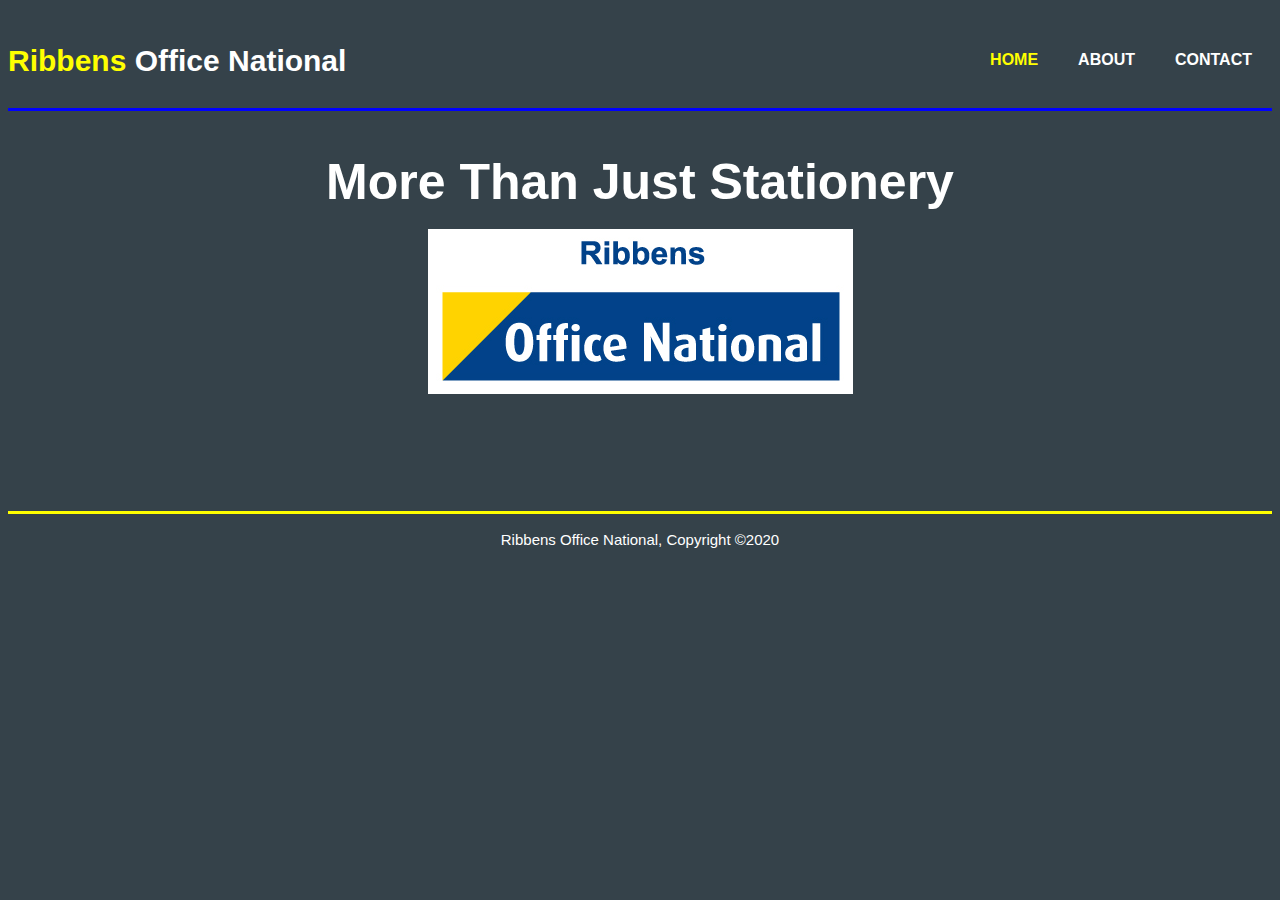
<file: ribbens office/index.html>
<!DOCTYPE html>
<html lang="en"
  <head>
    <meta charset="utf-8">
    <meta name="viewport" content="width=device-width">
    <meta name="description" content="Stationery">
    <meta name="keywords" content="Stationery ,Cape Town , Brackenfell ,Office Supplies,Office Furniture">
    <meta name="author" content="Dietrich Hein">
    <title>Ribbens Office National| Welcome</title>
    <link rel="stylesheet" href="css/style.css">
  </head>
  <body>
    <header>
      <div class="coantainer">
       <div id="branding">
          <h1><span class="highlight">Ribbens</span> Office National</h1>
        </div>
        <nav>
          <ul>
            <li class="current"><a href="index.html">Home</a></li>
            <li><a href="about.html">About</a></li>
            <li><a href="contact.html">Contact</a></li>
          </ul>
        </nav>
      </div>
    </header>

    <section id="showcase">
      <div class="container">
        <h1>More Than Just Stationery</h1>
      </div>
    </section>
    <footer>
      <p>Ribbens Office National, Copyright &copy;2020 </p>
    </footer>
  </body>
</html>
</file>
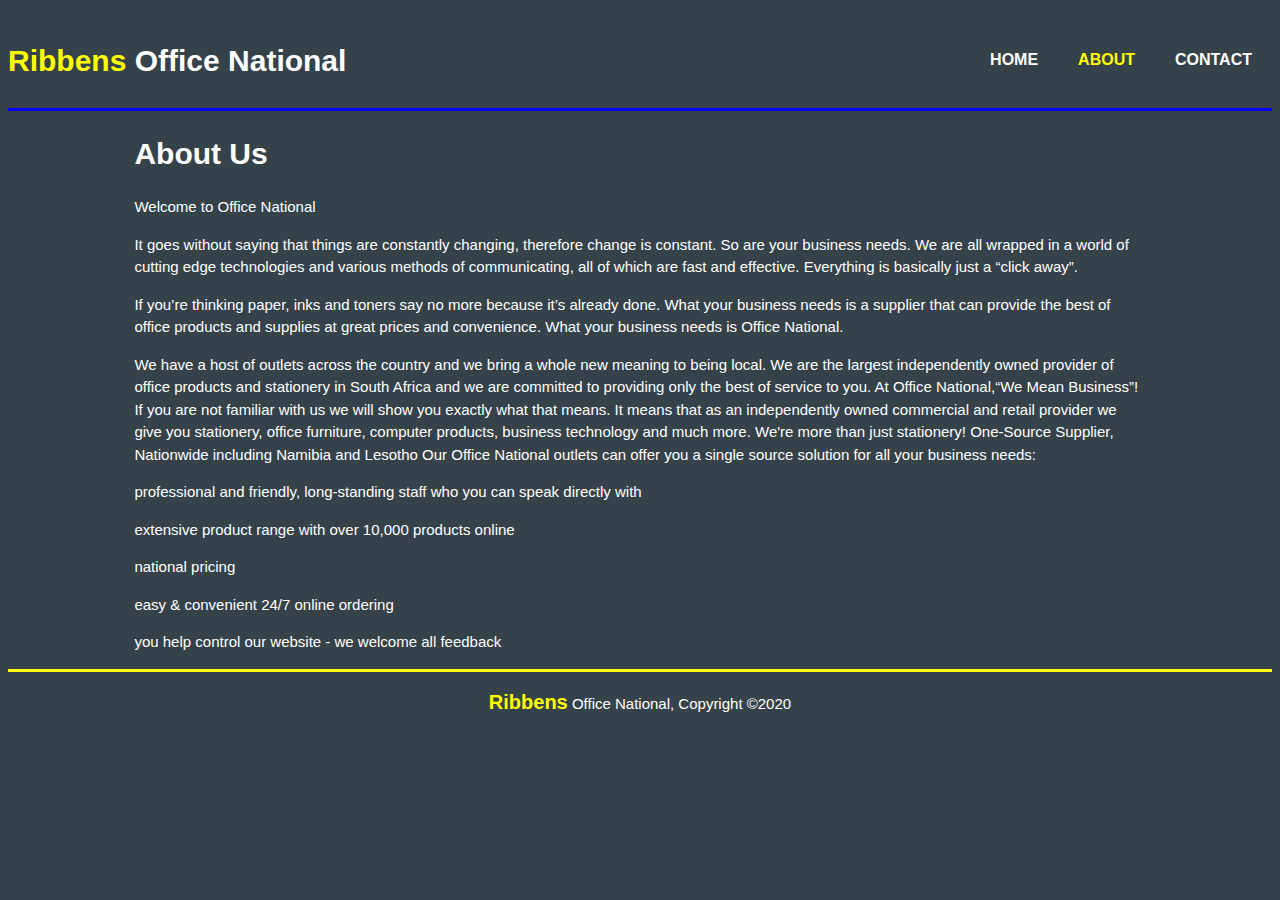
<file: ribbens office/about.html>
<!DOCTYPE html>
<html lang="en"
  <head>
    <meta charset="utf-8">
    <meta name="viewport" content="width=device-width">
    <meta name="description" content="stationary,office supplies">
    <meta name="keywords" content="stationary,Cape Town ,Office Supplies ,office furniture">
    <meta name="author" content="Dietrich Hein">
    <title>Ribbens Office National| About</title>
    <link rel="stylesheet" href="css/style.css">
  </head>
  <body>
    <header>
      <div class="coantainer">
       <div id="branding">
          <h1><span class="highlight">Ribbens</span> Office National</h1>
        </div>
        <nav>
          <ul>
            <li ><a href="index.html">Home</a></li>
            <li class="current"><a href="about.html">About</a></li>
            <li><a href="contact.html">Contact</a></li>
          </ul>
        </nav>
      </div>
    </header>
    <section id="main">
      <div class="container">
      <article id="main-col">
        <h1 class="page-title">About Us</h1>
        <p>Welcome to Office National</p>
<p>It goes without saying that things are constantly changing, therefore change is constant. So are your business needs. We are all wrapped in a world of cutting edge technologies and various methods of communicating, all of which are fast and effective.
Everything is basically just a “click away”.</p>

<p>If you’re thinking paper, inks and toners say no more because it’s already done. What your business needs is a supplier that can provide the best of office products and supplies at great prices and convenience. What your business needs is Office National.</p>

We have a host of outlets across the country and we bring a whole new meaning to being local. We are the largest independently owned provider of office products and stationery in South Africa and we are committed to providing only the best of service to you.

At Office National,“We Mean Business”! If you are not familiar with us we will show you exactly what that means. It means that as an independently owned commercial and retail provider we give you stationery, office furniture, computer products, business technology and much more.

We're more than just stationery!
 One-Source Supplier, Nationwide including Namibia and Lesotho

Our Office National outlets can offer you a single source solution for all your business needs:

<p>professional and friendly, long-standing staff who you can speak directly with</p>
<p>extensive product range with over 10,000 products online</p>
<p>national pricing</p>
<p>easy & convenient 24/7 online ordering</p>
<p>you help control our website - we welcome all feedback</p>
         </p>
      </article>
      </div>
    </section>
    <footer>
      <p><span class="highlight">Ribbens</span> Office National, Copyright &copy;2020 </p>
    </footer>
  </body>
</html>
</file>
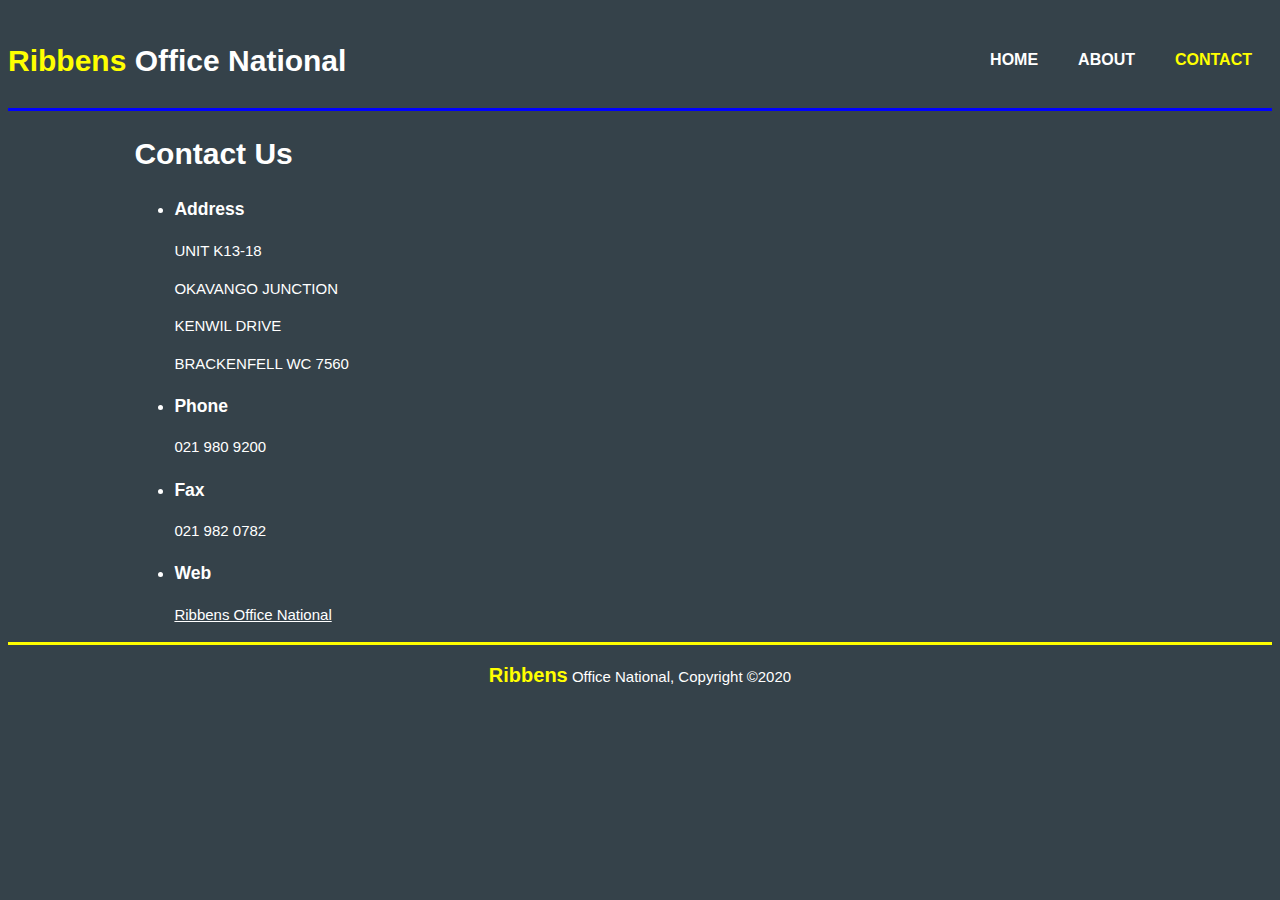
<file: ribbens office/contact.html>
<!DOCTYPE html>
<html lang="en"
  <head>
    <meta charset="utf-8">
    <meta name="viewport" content="width=device-width">
    <meta name="description" content="Stationery , Brackenfell">
    <meta name="keywords" content="stationery , cape town , Brackenfell ,office supplies , office furniture">
    <meta name="author" content="Dietrich Hein">
    <title>Ribbens Office National | Contact</title>
    <link rel="stylesheet" href="css/style.css">
  </head>
  <body>
    <header>
      <div class="coantainer">
       <div id="branding">
          <h1><span class="highlight">Ribbens</span> Office National</h1>
        </div>
        <nav>
          <ul>
            <li ><a href="index.html">Home</a></li>
            <li><a href="about.html">About</a></li>
            <li class="current"><a href="contact.html">Contact</a></li>
          </ul>
        </nav>
      </div>
    </header>
    <section id="main">
      <div class="container">
      <article id="contact-detials">
        <h1 class="page-title">Contact Us</h1>
      <ul id="contact">
        <li>
        <h3>Address</h3>
        <p>UNIT K13-18</p>
        <p>OKAVANGO JUNCTION</p>
        <p>KENWIL DRIVE</p>
        <p>BRACKENFELL WC 7560</p>
        </li>
        <li>
        <h3>Phone</h3>
        <p>021 980 9200</p>
        </li>
        <li>
          <h3>Fax</h3>
          <p>021 982 0782</p>
        </li>
        <li>
          <h3>Web</h3>
        <a href="https://www.ribbensofficenational.co.za/"> Ribbens Office National</a>
        </li>
      </ul>
      </article>

    </section>
    <footer>
      <p><span class="highlight">Ribbens</span> Office National, Copyright &copy;2020 </p>
    </footer>
  </body>
</html>
</file>
<file: ribbens office/css/style.css>
body{
  font-family: arial,helvetica,sans-serif;
  font-size: 15px;
  line-height: 1.5;
  background-color: #35424a;
}
.container{
  width: 80%;
  margin: auto;
  overflow: hidden;
}

header{
  background: #35424a;
  border-bottom: blue 3px solid;
  font-weight: bold;
  color: white;
  padding-top: 30px;
  min-height: 70px;

}
header a{
  color: white;
  text-decoration: none;
  text-transform: uppercase;
  font-size: 16px;
}
header ul{
  margin: 0;
  padding: 0;

}
header li{
  float: left;
  display: inline;
  padding: 0 20px 0 20px;
}
header #branding{
  float: left;
}
header #branding h1{
  margin: 0;
}
header nav{
  float:right;
  margin-top: 10px;
}
header .highlight,header .current a{
  color: yellow;
  font-weight: bold;
}
footer{
  color:white;
  border-top: yellow 3px solid;
  font-size: 15px;
  text-align: center;
  font-size: 15px;
}
header a:hover{
  color: blue;
  font-weight: bold;

}

#showcase{
  min-height: 400px;
  background: url('../img/showcase.jpg') no-repeat center;
  text-align: center;
  color: white;
  font-weight: bold;
  font-size: 25px;

}
article#main-col{
  background-color: #35424a;
  color: white;
  font-size: 15px;
}
footer .highlight{
  color: yellow;
  font-weight: bold;
  font-size: 20px;

}
article#contact-detials{
     background-color: #35424a;
     color: white;
     padding-top: 0;
     padding-bottom: 0;
 }
 article a{
   color: white;
 }
</file>
